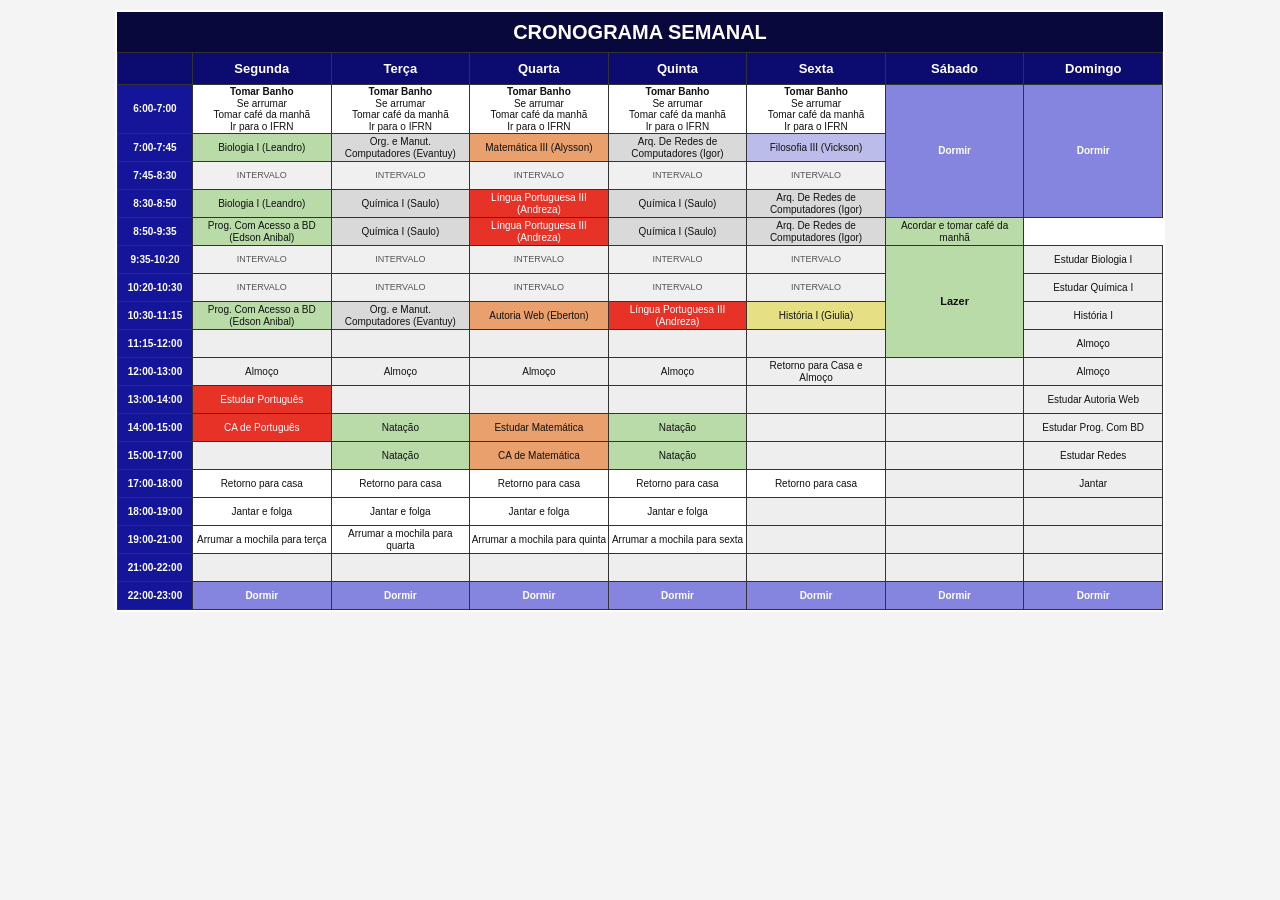
<file: cronograma/index.html>
<!DOCTYPE html>
<html lang="pt-BR">

<head>
    <meta charset="UTF-8">
    <meta name="viewport" content="width=device-width, initial-scale=1.0">
    <title>Cronograma Semanal</title>

    <link rel="stylesheet" href="style.css">
</head>

<body>

    <div class="pagina">

        <!-- TÍTULO -->
        <header>
            <h1>CRONOGRAMA SEMANAL</h1>
        </header>

        <!-- CRONOGRAMA -->
        <table>

            <thead>
                <tr>
                    <th class="horario"></th>
                    <th>Segunda</th>
                    <th>Terça</th>
                    <th>Quarta</th>
                    <th>Quinta</th>
                    <th>Sexta</th>
                    <th>Sábado</th>
                    <th>Domingo</th>
                </tr>
            </thead>

            <tbody>

                <!-- 6:00 -->
                <tr>
                    <td class="hora">6:00-7:00</td>

                    <td>
                        <b>Tomar Banho</b><br>
                        Se arrumar<br>
                        Tomar café da manhã<br>
                        Ir para o IFRN
                    </td>

                    <td>
                        <b>Tomar Banho</b><br>
                        Se arrumar<br>
                        Tomar café da manhã<br>
                        Ir para o IFRN
                    </td>

                    <td>
                        <b>Tomar Banho</b><br>
                        Se arrumar<br>
                        Tomar café da manhã<br>
                        Ir para o IFRN
                    </td>

                    <td>
                        <b>Tomar Banho</b><br>
                        Se arrumar<br>
                        Tomar café da manhã<br>
                        Ir para o IFRN
                    </td>

                    <td>
                        <b>Tomar Banho</b><br>
                        Se arrumar<br>
                        Tomar café da manhã<br>
                        Ir para o IFRN
                    </td>

                    <td rowspan="4" class="dormir">
                        Dormir
                    </td>

                    <td rowspan="4" class="dormir">
                        Dormir
                    </td>
                </tr>

                <!-- 7:00 -->
                <tr>
                    <td class="hora">7:00-7:45</td>

                    <td class="verde">
                        Biologia I (Leandro)
                    </td>

                    <td class="cinza">
                        Org. e Manut.<br>
                        Computadores (Evantuy)
                    </td>

                    <td class="laranja">
                        Matemática III (Alysson)
                    </td>

                    <td class="cinza">
                        Arq. De Redes de<br>
                        Computadores (Igor)
                    </td>

                    <td class="roxo">
                        Filosofia III (Vickson)
                    </td>
                </tr>

                <!-- 7:45 -->
                <tr>
                    <td class="hora">7:45-8:30</td>

                    <td class="intervalo">INTERVALO</td>
                    <td class="intervalo">INTERVALO</td>
                    <td class="intervalo">INTERVALO</td>
                    <td class="intervalo">INTERVALO</td>
                    <td class="intervalo">INTERVALO</td>
                </tr>

                <!-- 8:30 -->
                <tr>
                    <td class="hora">8:30-8:50</td>

                    <td class="verde">
                        Biologia I (Leandro)
                    </td>

                    <td class="cinza">
                        Química I (Saulo)
                    </td>

                    <td class="vermelho">
                        Língua Portuguesa III<br>
                        (Andreza)
                    </td>

                    <td class="cinza">
                        Química I (Saulo)
                    </td>

                    <td class="cinza">
                        Arq. De Redes de<br>
                        Computadores (Igor)
                    </td>
                </tr>

                <!-- 8:50 -->
                <tr>
                    <td class="hora">8:50-9:35</td>

                    <td class="verde">
                        Prog. Com Acesso a BD<br>
                        (Edson Anibal)
                    </td>

                    <td class="cinza">
                        Química I (Saulo)
                    </td>

                    <td class="vermelho">
                        Língua Portuguesa III<br>
                        (Andreza)
                    </td>

                    <td class="cinza">
                        Química I (Saulo)
                    </td>

                    <td class="cinza">
                        Arq. De Redes de<br>
                        Computadores (Igor)
                    </td>

                    <td class="verde">
                        Acordar e tomar café da manhã
                    </td>
                </tr>

                <!-- 9:35 -->
                <tr>
                    <td class="hora">9:35-10:20</td>

                    <td class="intervalo">INTERVALO</td>
                    <td class="intervalo">INTERVALO</td>
                    <td class="intervalo">INTERVALO</td>
                    <td class="intervalo">INTERVALO</td>
                    <td class="intervalo">INTERVALO</td>

                    <td rowspan="4" class="lazer">
                        Lazer
                    </td>

                    <td class="branco">
                        Estudar Biologia I
                    </td>
                </tr>

                <!-- 10:20 -->
                <tr>
                    <td class="hora">10:20-10:30</td>

                    <td class="intervalo">INTERVALO</td>
                    <td class="intervalo">INTERVALO</td>
                    <td class="intervalo">INTERVALO</td>
                    <td class="intervalo">INTERVALO</td>
                    <td class="intervalo">INTERVALO</td>

                    <td class="branco">
                        Estudar Química I
                    </td>
                </tr>

                <!-- 10:30 -->
                <tr>
                    <td class="hora">10:30-11:15</td>

                    <td class="verde">
                        Prog. Com Acesso a BD<br>
                        (Edson Anibal)
                    </td>

                    <td class="cinza">
                        Org. e Manut.<br>
                        Computadores (Evantuy)
                    </td>

                    <td class="laranja">
                        Autoria Web (Eberton)
                    </td>

                    <td class="vermelho">
                        Língua Portuguesa III<br>
                        (Andreza)
                    </td>

                    <td class="amarelo">
                        História I (Giulia)
                    </td>

                    <td class="branco">
                        História I
                    </td>
                </tr>

                <!-- 11:15 -->
                <tr>
                    <td class="hora">11:15-12:00</td>

                    <td class="branco"></td>
                    <td class="branco"></td>
                    <td class="branco"></td>
                    <td class="branco"></td>
                    <td class="branco"></td>

                    <td class="branco">
                        Almoço
                    </td>
                </tr>

                <!-- 12:00 -->
                <tr>
                    <td class="hora">12:00-13:00</td>

                    <td class="branco">Almoço</td>
                    <td class="branco">Almoço</td>
                    <td class="branco">Almoço</td>
                    <td class="branco">Almoço</td>

                    <td class="branco">
                        Retorno para Casa e<br>
                        Almoço
                    </td>

                    <td class="branco"></td>

                    <td class="branco">
                        Almoço
                    </td>
                </tr>

                <!-- 13:00 -->
                <tr>
                    <td class="hora">13:00-14:00</td>

                    <td class="vermelho">
                        Estudar Português
                    </td>

                    <td class="branco"></td>
                    <td class="branco"></td>
                    <td class="branco"></td>
                    <td class="branco"></td>
                    <td class="branco"></td>

                    <td class="branco">
                        Estudar Autoria Web
                    </td>
                </tr>

                <!-- 14:00 -->
                <tr>
                    <td class="hora">14:00-15:00</td>

                    <td class="vermelho">
                        CA de Português
                    </td>

                    <td class="verde">
                        Natação
                    </td>

                    <td class="laranja">
                        Estudar Matemática
                    </td>

                    <td class="verde">
                        Natação
                    </td>

                    <td class="branco"></td>
                    <td class="branco"></td>

                    <td class="branco">
                        Estudar Prog. Com BD
                    </td>
                </tr>

                <!-- 15:00 -->
                <tr>
                    <td class="hora">15:00-17:00</td>

                    <td class="branco"></td>

                    <td class="verde">
                        Natação
                    </td>

                    <td class="laranja">
                        CA de Matemática
                    </td>

                    <td class="verde">
                        Natação
                    </td>

                    <td class="branco"></td>
                    <td class="branco"></td>

                    <td class="branco">
                        Estudar Redes
                    </td>
                </tr>

                <!-- 17:00 -->
                <tr>
                    <td class="hora">17:00-18:00</td>

                    <td>Retorno para casa</td>
                    <td>Retorno para casa</td>
                    <td>Retorno para casa</td>
                    <td>Retorno para casa</td>
                    <td>Retorno para casa</td>

                    <td class="branco"></td>

                    <td class="branco">
                        Jantar
                    </td>
                </tr>

                <!-- 18:00 -->
                <tr>
                    <td class="hora">18:00-19:00</td>

                    <td>Jantar e folga</td>
                    <td>Jantar e folga</td>
                    <td>Jantar e folga</td>
                    <td>Jantar e folga</td>

                    <td class="branco"></td>
                    <td class="branco"></td>
                    <td class="branco"></td>
                </tr>

                <!-- 19:00 -->
                <tr>
                    <td class="hora">19:00-21:00</td>

                    <td>Arrumar a mochila para terça</td>
                    <td>Arrumar a mochila para quarta</td>
                    <td>Arrumar a mochila para quinta</td>
                    <td>Arrumar a mochila para sexta</td>

                    <td class="branco"></td>
                    <td class="branco"></td>
                    <td class="branco"></td>
                </tr>

                <!-- 21:00 -->
                <tr>
                    <td class="hora">21:00-22:00</td>

                    <td class="branco"></td>
                    <td class="branco"></td>
                    <td class="branco"></td>
                    <td class="branco"></td>
                    <td class="branco"></td>
                    <td class="branco"></td>
                    <td class="branco"></td>
                </tr>

                <!-- 22:00 -->
                <tr>
                    <td class="hora">22:00-23:00</td>

                    <td class="dormir">Dormir</td>
                    <td class="dormir">Dormir</td>
                    <td class="dormir">Dormir</td>
                    <td class="dormir">Dormir</td>
                    <td class="dormir">Dormir</td>
                    <td class="dormir">Dormir</td>
                    <td class="dormir">Dormir</td>
                </tr>

            </tbody>

        </table>

    </div>

</body>
</html>
</file>
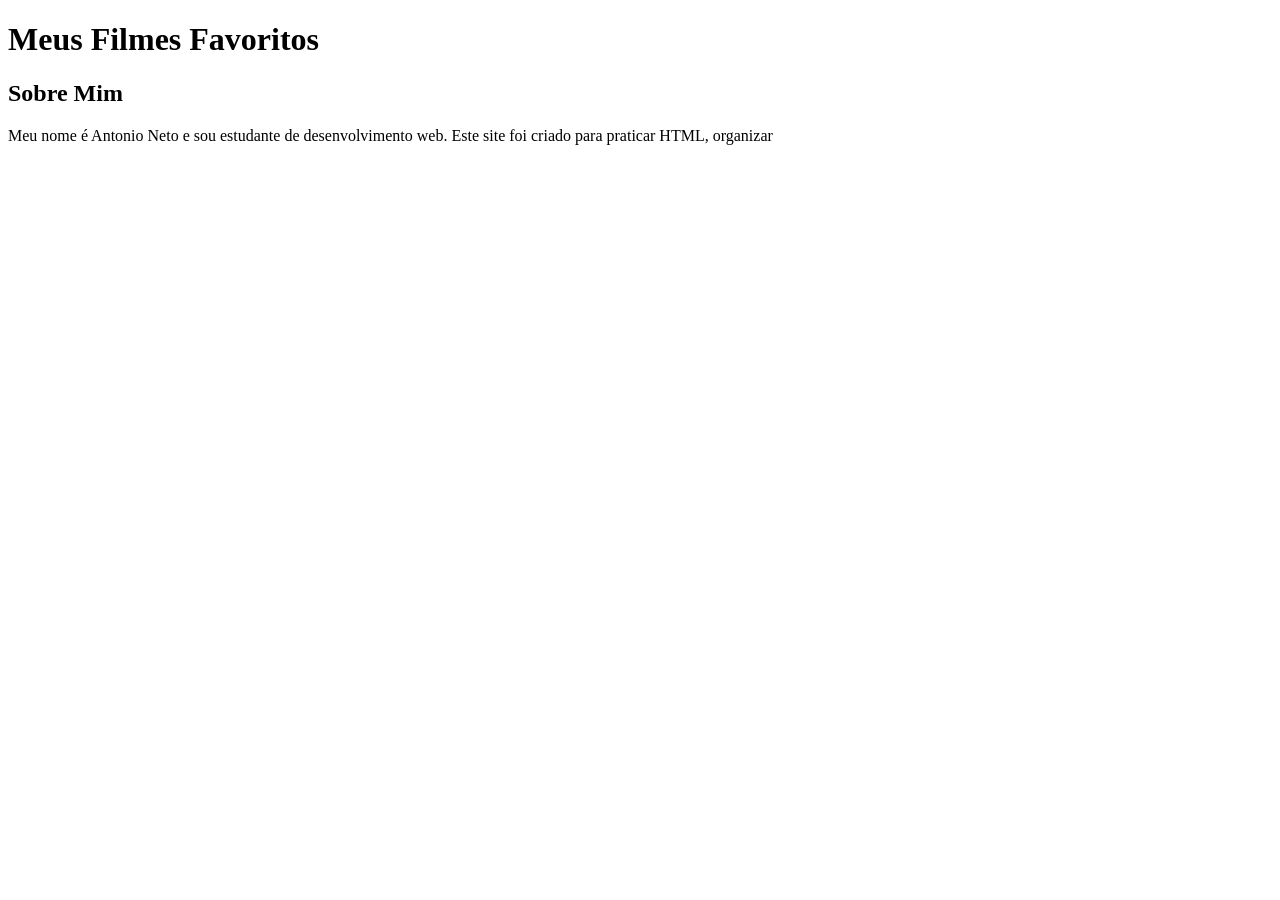
<file: receita/index.html>
<!DOCTYPE html>
<html lang="pt-BR">
<head>
    <meta charset="UTF-8">
    <title>Catálogo de Filmes</title>
    <link real="stylesheet" href="css/style.css">
</head>

<body>

    <hearder>
        <h1> Meus Filmes Favoritos</h1
   </head>

    <main>

        <section>
            <h2>Sobre Mim</h2>

            <p>
               Meu nome é Antonio Neto e sou estudante de desenvolvimento web.
               Este site foi criado para praticar HTML, organizar
            </p>

        
    </body>
</html>
</file>
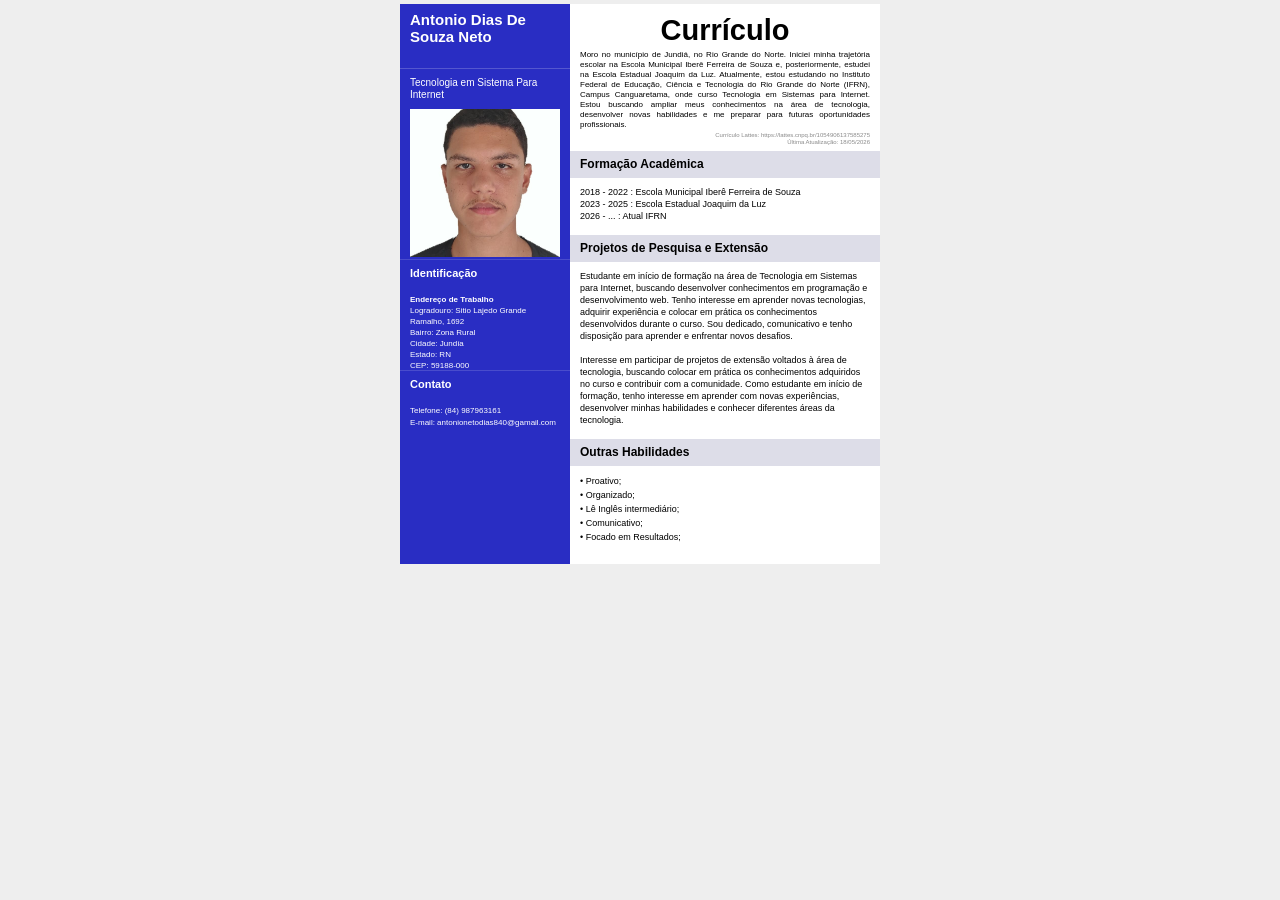
<file: receita/currículo/index.html>
<!DOCTYPE html>
<html lang="pt-BR">
<head>
    <meta charset="UTF-8">
    <title>Currículo</title>
    <link rel="stylesheet" href="style.css">
</head>

<body>

    <div class="curriculo">

        <!-- ================= LADO ESQUERDO ================= -->

        <div class="esquerda">

            <div class="nome">
                Antonio Dias De Souza Neto
            </div>

            <div class="curso">
                Tecnologia em Sistema Para Internet
            </div>

            <div class="foto">
              <img src="foto.jpg.jpeg" alt="foto do currículo">
            </div>

            <div class="titulo-azul">
                Identificação
            </div>

            <div class="identificacao">

                <b>Endereço de Trabalho</b><br>

                Logradouro: Sitio Lajedo Grande<br>
                Ramalho, 1692<br>
                Bairro: Zona Rural<br>
                Cidade: Jundía<br>
                Estado: RN<br>
                CEP: 59188-000

            </div>

            <div class="titulo-azul contato-titulo">
                Contato
            </div>

            <div class="contato">
                Telefone: (84) 987963161<br>
                E-mail: antonionetodias840@gamail.com
            </div>

        </div>


        <!-- ================= LADO DIREITO ================= -->

        <div class="direita">

            <h1>Currículo</h1>

            <p class="descricao">
             Moro no município de Jundiá, no Rio Grande do Norte.
             Iniciei minha trajetória escolar na Escola Municipal Iberê 
              Ferreira de Souza e, posteriormente, estudei na Escola 
              Estadual Joaquim da Luz. Atualmente, estou estudando no 
              Instituto Federal de Educação, Ciência e Tecnologia do Rio Grande do Norte 
              (IFRN), Campus Canguaretama, onde curso Tecnologia em Sistemas para Internet. Estou buscando ampliar meus conhecimentos na área de tecnologia, desenvolver novas habilidades e me preparar para futuras oportunidades profissionais.
            </p>

            <div class="lattes">
                Currículo Lattes: https://lattes.cnpq.br/1054906137585275<br>
                Última Atualização: 18/05/2026
            </div>


            <!-- FORMAÇÃO -->

            <div class="titulo-secao">
                Formação Acadêmica
            </div>

            <div class="texto-secao">
                2018 - 2022 : Escola Municipal Iberê Ferreira de Souza<br>
                2023 - 2025 : Escola Estadual Joaquim da Luz<br>
                2026 - ... : Atual IFRN
            </div>


            <!-- PROJETOS -->

            <div class="titulo-secao">
                Projetos de Pesquisa e Extensão
            </div>

            <div class="texto-secao projetos">
            Estudante em início de formação na área de Tecnologia em Sistemas para Internet, buscando 
            desenvolver conhecimentos em programação e desenvolvimento web. Tenho interesse em aprender
            novas tecnologias, adquirir experiência e colocar em prática os conhecimentos desenvolvidos durante 
            o curso. Sou dedicado, comunicativo e tenho disposição para aprender e enfrentar novos desafios.
            
                <br><br>

               Interesse em participar de projetos de extensão voltados à área de tecnologia, buscando colocar em 
               prática os conhecimentos adquiridos no curso e contribuir com a comunidade. Como estudante em 
               início de formação, tenho interesse em aprender com novas experiências, desenvolver minhas 
               habilidades e conhecer diferentes áreas da tecnologia.
            </div>


            <!-- HABILIDADES -->

            <div class="titulo-secao">
                Outras Habilidades
            </div>

            <div class="texto-secao habilidades">

                • Proativo;<br>
                • Organizado;<br>
                • Lê Inglês intermediário;<br>
                • Comunicativo;<br>
                • Focado em Resultados;

            </div>

        </div>

    </div>

</body>
</html>
</file>
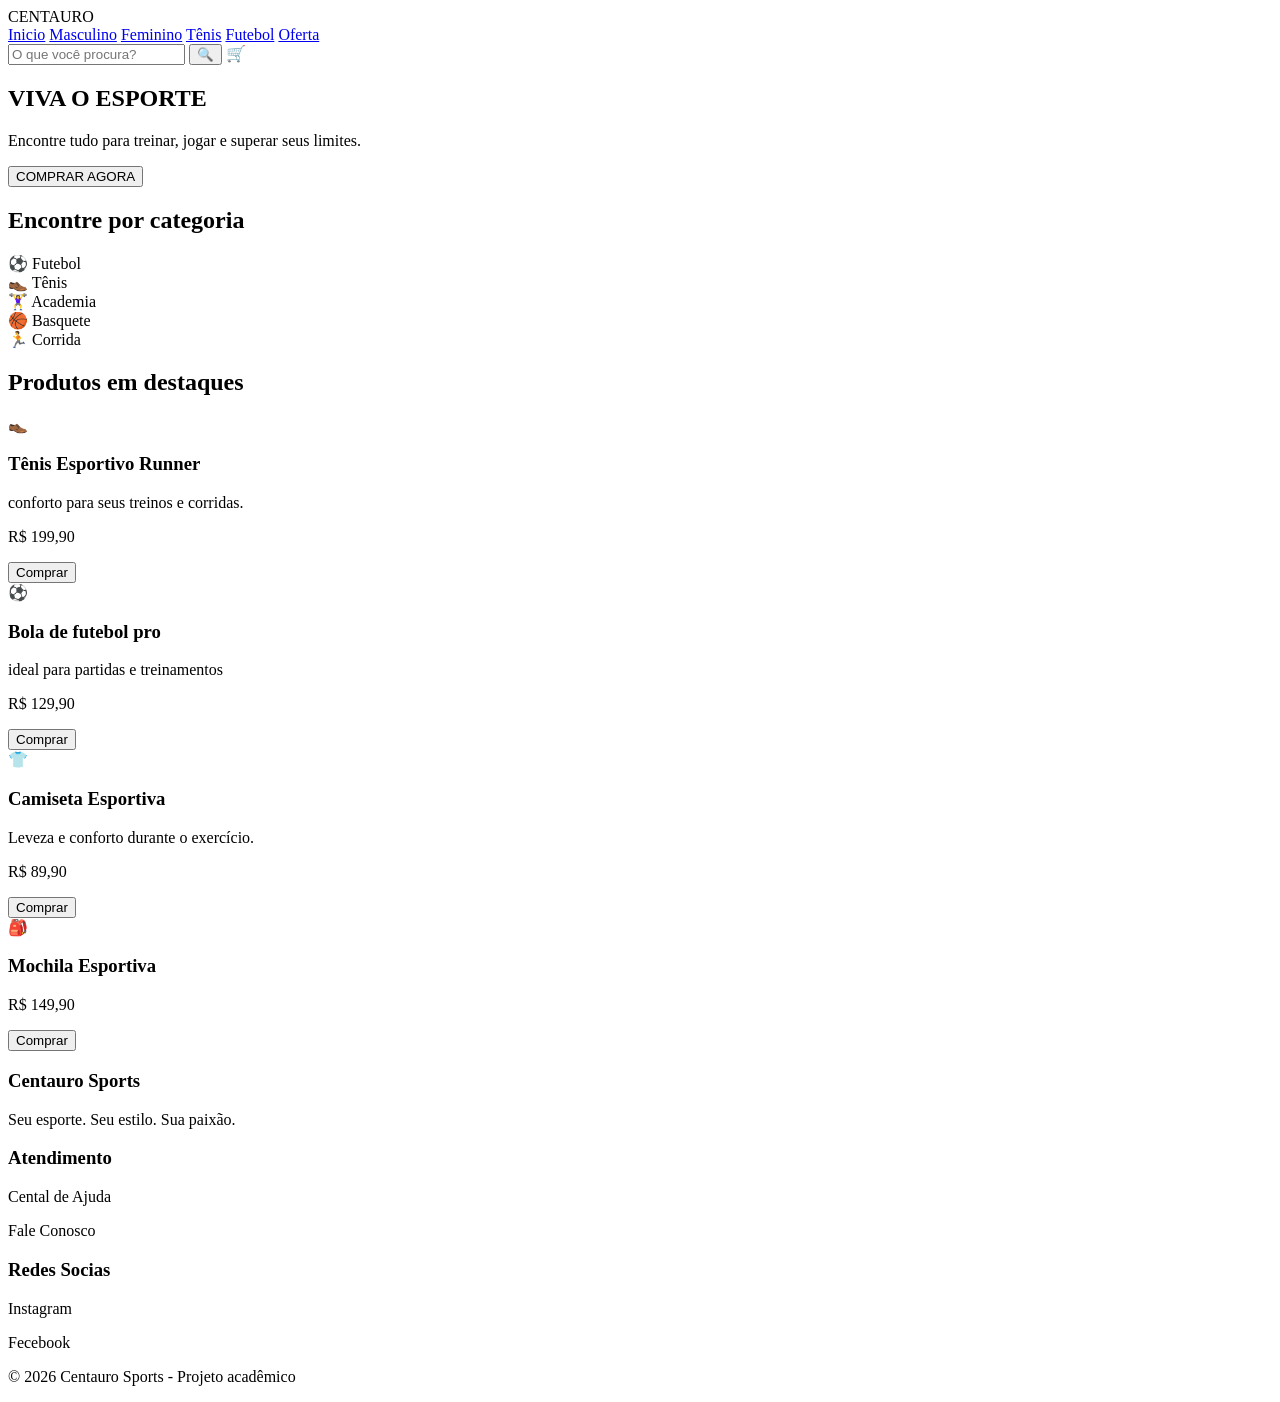
<file: receita/trabalho/index.html>
<!DOCTYPE html>
<html lang="pt-BR">
</html>
<head>
    <meta charset="UTF-8">
    <meta name="Viewport" content="whidth=device-width, initial-scane=1.0">
    <title>Centauro Sports</title>
    <link rel="stylesheet" herf="style.css">
</head>
<body>

    <header>
        <div class="logo">CENTAURO</div>
    
            <nav>
                <a href="#">Inicio</a>
                <a href="#">Masculino</a>
                <a href="#">Feminino</a>
                <a href="#">Tênis</a>
                <a href="#">Futebol</a>
                <a href="#">Oferta</a>
            </nav>

            <div class="acoes">
                <input type="text" placeholder="O que você procura?">
                <button>🔍</button>
                <span>🛒</span>
            </div>
         </heard>
         <main>

            <section class="banner">
                <div>
                    <h1>VIVA O ESPORTE</h1>
                    <p>Encontre tudo para treinar, jogar e superar seus limites.</p>
                    <button>COMPRAR AGORA</button>
                </div>
            </section>
        
            <section class="categorias">
                <h2>Encontre por categoria</h2>

                <div class="categorias-grid">
                    <div class="categoria">⚽
                        <span>Futebol</span></div>
                <div class="categoria">👞
                        <span>Tênis</span></div>
                <div class="categoria">🏋️‍♀️
                        <span>Academia</span></div>
                <div class="categoria">🏀
                        <span>Basquete</span></div>
                <div class="categoria"></div>🏃
                        <span>Corrida</span></div>
            <div>
           <section>
            
           </section class="produtos">
            <h2>Produtos em destaques</h2>

            <div class="produtos-grid">

                <div class="produto">
                    <div class="imagem-produto"> 👞</div>
                <h3>Tênis Esportivo Runner</h3>
                <p class="descrição">conforto para seus treinos e corridas.</p>
                <p class="preço">R$ 199,90</p>
                <button>Comprar</button>
                </div>

            <div class="produto">
                <div class="imagem-produto">⚽</div>
                <h3>Bola de futebol pro</h3>
                <p class="descrição">ideal para partidas e treinamentos</p>
                <p class="preço">R$ 129,90</p>
                <button>Comprar</button>
            </div>

            <div class="produto">
             <div class="imagem-produto">👕</div>
                <h3>Camiseta Esportiva</h3>
                <p class="descrição">Leveza e conforto durante o exercício.</p>
                <p class="preço">R$ 89,90</p>
                <button>Comprar</button>
            </div>

            <div class="produto">
             <div class="imagem-produto">🎒</div>
                <h3>Mochila Esportiva</h3>
                <p class="prática para academia, escola e viagens."></p>
                <p class="preço">R$ 149,90</p>
                <button>Comprar</button>
            </div> 
            
          </div>
        </section>
                    
    </main>

    <footer>
        <div>
            <h3>Centauro Sports</h3>
            <p>Seu esporte. Seu estilo. Sua paixão.</p>
        </div>

        <div>
            <h3>Atendimento</h3>
            <p>Cental de Ajuda</p>
            <p>Fale Conosco</p>
        </div>

        <div>
            <h3>Redes Socias</h3>
            <p>Instagram</p>
            <p>Fecebook</p>
        </div>

        <p class="copyright"> &copy; 2026 Centauro Sports - Projeto acadêmico</p>   
    </footer>
                
</body>
</html>
</file>
<file: cronograma/style.css>
* {
    box-sizing: border-box;
}

body {
    margin: 0;
    padding: 10px;
    background: #f4f4f4;
    font-family: Arial, Helvetica, sans-serif;
    color: #111;
}

.pagina {
    width: 100%;
    max-width: 1050px;
    margin: auto;
    background: white;
    padding: 2px;
}

/* =========================
   TÍTULO
========================= */

header {
    height: 40px;
    background: #08083d;

    display: flex;
    align-items: center;
    justify-content: center;

    margin-bottom: 0;
}

header h1 {
    color: white;
    font-size: 20px;
    margin: 0;
    font-weight: bold;
}

/* =========================
   TABELA
========================= */

table {
    width: 100%;
    border-collapse: collapse;
    table-layout: fixed;
}

th,
td {
    border: 1px solid #333;
    text-align: center;
    vertical-align: middle;
}

/* =========================
   CABEÇALHO DOS DIAS
========================= */

thead th {
    background: #0b0b70;
    color: white;
    height: 32px;
    font-size: 13px;
}

th.horario {
    width: 75px;
}

/* =========================
   CÉLULAS
========================= */

td {
    height: 28px;
    font-size: 10px;
    line-height: 1.15;
}

/* =========================
   HORÁRIOS
========================= */

.hora {
    background: #15159a;
    color: white;
    font-size: 10px;
    font-weight: bold;
    width: 75px;
}

/* =========================
   CORES DAS ATIVIDADES
========================= */

.verde {
    background: #b9dba8;
}

.cinza {
    background: #d9d9d9;
}

.laranja {
    background: #eaa06d;
}

.vermelho {
    background: #e63227;
    color: white;
}

.roxo {
    background: #bcbceb;
}

.amarelo {
    background: #e6df83;
}

/* =========================
   INTERVALOS
========================= */

.intervalo {
    background: #f0f0f0;
    color: #555;
    font-size: 9px;
}

/* =========================
   CÉLULAS NORMAIS
========================= */

.branco {
    background: #eeeeee;
}

/* =========================
   DORMIR
========================= */

.dormir {
    background: #8585df;
    color: white;
    font-weight: bold;
}

/* =========================
   LAZER
========================= */

.lazer {
    background: #b9dba8;
    font-size: 11px;
    font-weight: bold;
}

/* =========================
   TEXTO EM NEGRITO
========================= */

td b {
    font-weight: bold;
}

/* =========================
   CELULAR / TELA PEQUENA
========================= */

@media screen and (max-width: 800px) {

    body {
        padding: 2px;
    }

    .pagina {
        overflow-x: auto;
    }

    table {
        min-width: 950px;
    }
}
</file>
<file: receita/currículo/style.css>
* {
    margin: 0;
    padding: 0;
    box-sizing: border-box;
}

body {
    background-color: #eeeeee;
    font-family: Arial, Helvetica, sans-serif;
}


/* ==================================================
   CURRÍCULO
================================================== */

.curriculo {
    position: relative;

    width: 480px;
    height: 560px;

    margin: 4px auto 0 auto;

    background-color: white;

    overflow: hidden;
}


/* ==================================================
   LADO AZUL
================================================== */

.esquerda {
    position: absolute;

    left: 0;
    top: 0;

    width: 170px;
    height: 560px;

    background-color: #292dc3;

    color: white;
}


/* NOME */

.nome {
    width: 170px;
    height: 64px;

    padding: 7px 10px;

    font-size: 15px;
    font-weight: bold;

    line-height: 17px;
}


/* CURSO */

.curso {
    width: 170px;
    height: 34px;

    padding: 8px 10px;

    font-size: 10px;
    line-height: 12px;

    border-top: 1px solid rgba(255,255,255,0.2);
}


/* FOTO */

.foto {
    width: 170px;
    height: 157px;

    padding: 7px 10px;
}

.foto img {
    width: 150px;
    height: 148px;

    display: block;

    object-fit: cover;

    background-color: white;
}


/* TÍTULO AZUL */

.titulo-azul {
    width: 170px;
    height: 28px;

    padding: 7px 10px;

    font-size: 11px;
    font-weight: bold;

    background-color: #292dc3;

    border-top: 1px solid rgba(255,255,255,0.15);
}


/* IDENTIFICAÇÃO */

.identificacao {
    width: 170px;
    height: 83px;

    padding: 7px 10px;

    font-size: 8px;

    line-height: 11px;
}

.identificacao b {
    font-size: 8px;
}


/* CONTATO */

.contato-titulo {
    height: 27px;
}

.contato {
    width: 170px;

    padding: 8px 10px;

    font-size: 8px;

    line-height: 12px;
}


/* ==================================================
   LADO DIREITO
================================================== */

.direita {
    position: absolute;

    left: 170px;
    top: 0;

    width: 310px;
    height: 560px;

    background-color: white;

    overflow: hidden;
}


/* TÍTULO PRINCIPAL */

.direita h1 {
    width: 310px;

    text-align: center;

    font-size: 29px;

    line-height: 34px;

    margin-top: 9px;
    margin-bottom: 3px;
}


/* DESCRIÇÃO */

.descricao {
    width: 290px;

    margin-left: 10px;

    font-size: 8px;

    line-height: 10px;

    text-align: justify;
}


/* LATTES */

.lattes {
    width: 290px;

    margin-left: 10px;

    margin-top: 2px;

    text-align: right;

    font-size: 6px;

    line-height: 7px;

    color: #888888;
}


/* ==================================================
   TÍTULOS DAS SEÇÕES
================================================== */

.titulo-secao {
    width: 310px;

    height: 27px;

    margin-top: 5px;

    padding: 6px 10px;

    background-color: #ddddE8;

    font-size: 12px;

    font-weight: bold;
}


/* ==================================================
   TEXTOS
================================================== */

.texto-secao {
    width: 310px;

    padding: 8px 10px;

    font-size: 9px;

    line-height: 12px;
}


/* PROJETOS */

.projetos {
    line-height: 12px;
}


/* HABILIDADES */

.habilidades {
    line-height: 14px;
}
</file>
